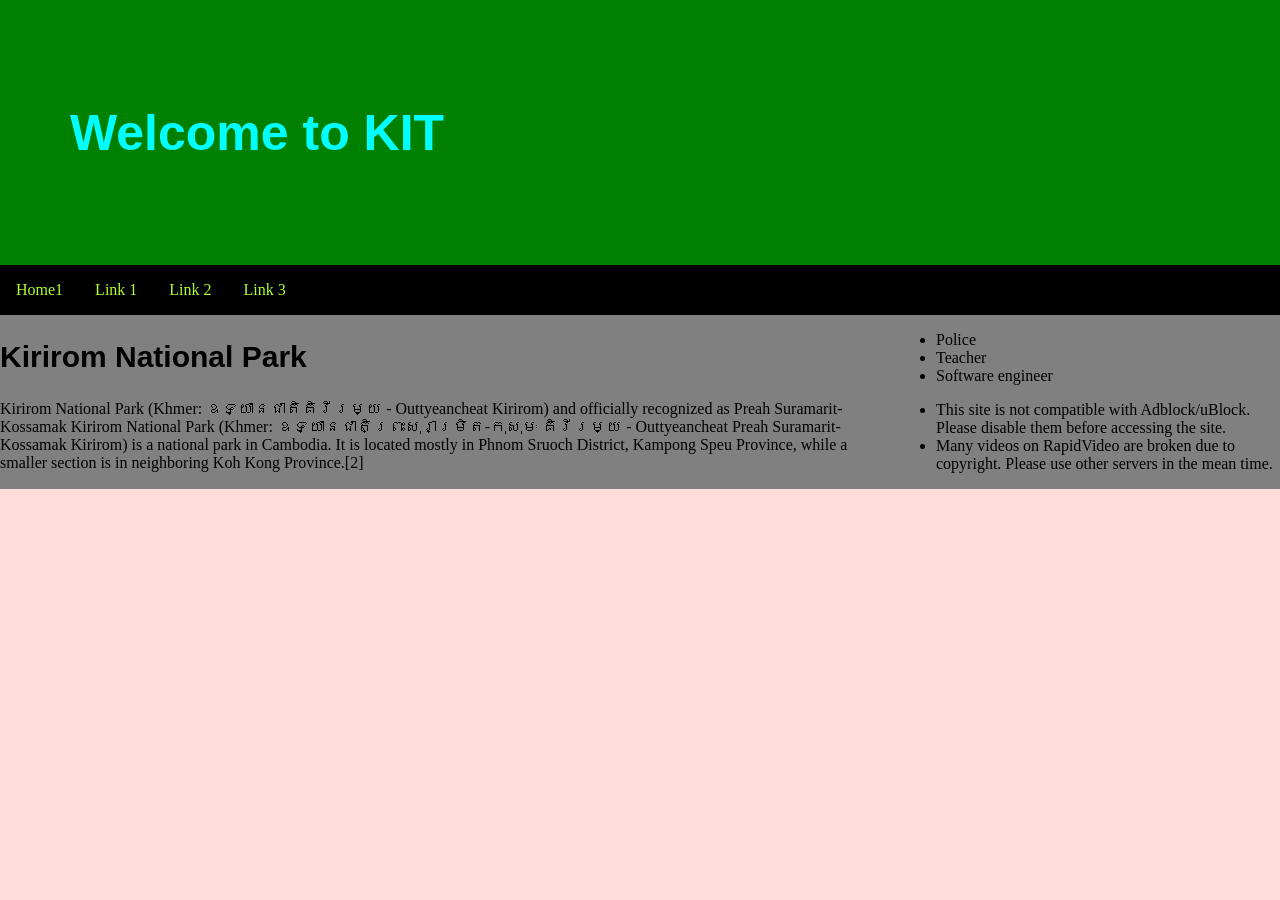
<file: Web Designing (HTML CSS & JS Only)/Responsive page/index.html>
<!DOCTYPE html>
<html>

<head>
    <link rel="stylesheet" href="css/style.css" type="text/css">
    <meta name="viewport" content="width:device-width, initial-scale:1.0">
</head>

<body>
    <header class="header">
        <h1>
            Welcome to KIT
        </h1>
    </header>
    <nav class="nav">
        <div class="navcontainer">
            <li><a href="#">Home1</a></li>
            <li><a href="#">Link 1</a></li>
            <li><a href="#">Link 2</a></li>
            <li><a href="#">Link 3</a></li>
        </div>
    </nav>
    <section class="content">
        <div class="main">
            <h2>
                Kirirom National Park
            </h2>
            <p>
                Kirirom National Park (Khmer: ឧទ្យានជាតិគិរីរម្យ - Outtyeancheat Kirirom) and officially recognized as Preah Suramarit-Kossamak Kirirom National Park (Khmer: ឧទ្យានជាតិព្រះសុរាម្រិត-កុសុមៈ គិរីរម្យ - Outtyeancheat Preah Suramarit-Kossamak Kirirom) is
                a national park in Cambodia. It is located mostly in Phnom Sruoch District, Kampong Speu Province, while a smaller section is in neighboring Koh Kong Province.[2]
            </p>
        </div>
        <aside class="sidebar">
            <div class="job">
                <ul>
                    <li>Police</li>
                    <li>Teacher</li>
                    <li>Software engineer</li>
                </ul>
            </div>
            <div class="ann">
                <ul>
                    <li>This site is not compatible with Adblock/uBlock. Please disable them before accessing the site.</li>
                    <li>Many videos on RapidVideo are broken due to copyright. Please use other servers in the mean time.</li>
                </ul>
            </div>
        </aside>
        </main>
</body>

</html>
</file>
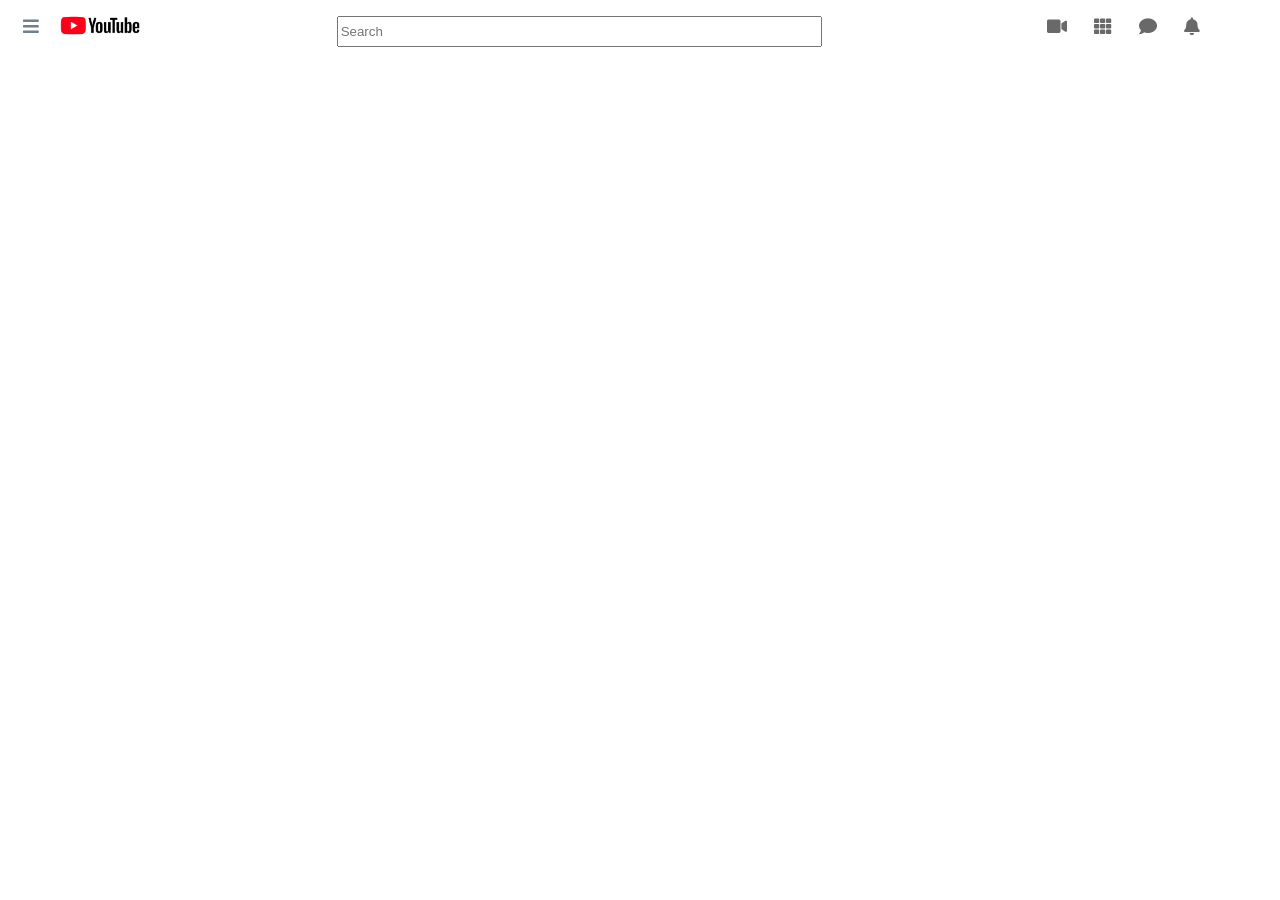
<file: Web Design/Vanilla HTML,CSS,JS/Youtube_Duplicate/index.html>
<!DOCTYPE html>
<html>

<head>
    <title>YouTube</title>
    <meta name="author" content="Songheng">
    <meta name="description" content="Similiar to Youtube">
    <meta name="keywords" content="Youtube, Web Application, Videos sharing, Movie, Vlog, Music">
    <meta name="viewport" content="width=device-width; initial-scale=1.0">
    <link rel="stylesheet" type="text/css" href="style.css"></link>
    <link rel="icon" href="images/youtube2.png">
    <link rel="stylesheet" href="https://use.fontawesome.com/releases/v5.7.2/css/all.css" integrity="sha384-fnmOCqbTlWIlj8LyTjo7mOUStjsKC4pOpQbqyi7RrhN7udi9RwhKkMHpvLbHG9Sr" crossorigin="anonymous">
    <script type="javascript"></script>
</head>

<body>
    <div class="bar">
        <i class="fas fa-bars" id="ubar"></i>
        <img src="images/youtubebar.png" width="80px" height="24.5px" alt="YouTube" title="YouTube Home" id="utube">
        <input type="text" placeholder="Search" id="search">
        <i class="fas fa-video" id="i"></i>
        <i class="fas fa-th" id="i"></i>
        <i class="fas fa-comment" id="i"></i>
        <i class="fas fa-bell" id="i"></i>
    </div>
</body>

</html>
</file>
<file: Web Designing (HTML CSS & JS Only)/Responsive page/css/style.css>
body {
    margin: 0 auto;
    background-color: #fdd;
}
/*header*/
.header {
    box-sizing: border-box;
    padding: 70px;
    background-color: green;
    max-width: 1500px;
    margin: 0 auto;
}
.header h1 {
    font-family: -apple-system, BlinkMacSystemFont, 'Segoe UI', Roboto, Oxygen, Ubuntu, Cantarell, 'Open Sans', 'Helvetica Neue', sans-serif;
    font-size: 50px;
    color: aqua;
}
/*navigation bar*/
.nav {
    box-sizing: border-box;
    width: 100%;
    height: 50px;
    background-color: black;
}
.nav li {
    padding: 10px;
    float: left;
    transition: 0.5s;
    list-style-type: none;
    padding: 16px;
}
.nav li:hover {
    background-color: gray;
}
.nav a {
    text-decoration: none;
    color: greenyellow;
}
.navcontainer {
    margin: 0 auto;
    max-width: 1500px;
}
/*content*/
.content {
    background-color: gray;
    max-width: 1500px;
    margin: 0 auto;
    box-sizing: inherit;
    overflow: hidden;
}
.main {
    width: 70%;
    float: left;
}
.main h2 {
    font-size: 30px;
    font-family: Arial, Helvetica, sans-serif;
    border-bottom: 0.5px gray solid;
}
.sidebar {
    width: 30%;
    float: left;
}
</file>
<file: Web Design/Vanilla HTML,CSS,JS/Youtube_Duplicate/style.css>
body {
    padding-top: 0px;
    margin: 0px;
}

#utube {
    position: absolute;
    left: 4.7%;
    padding-top: 1%;
}

#utube:hover {
    cursor: pointer;
}

div {
    background-color: white;
    display: inline-block;
    top: 0px;
    left: 0px;
    width: 100%;
    height: 65px;
    box-shadow: 5px 0px 0px gray;
}

#ubar {
    position: absolute;
    padding-left: 1.8%;
    padding-top: 1.3%;
    font-size: 18px;
    color: slategrey;
}

#i {
    position: relative;
    left: 80%;
    font-size: 18px;
    padding-top: 1.3%;
    color: dimgrey;
    padding-left: 1.8%;
}

#search {
    position: absolute;
    left: 26.3%;
    top: 1.8%;
    height: 25px;
    width: 37.3%;
}
</file>
